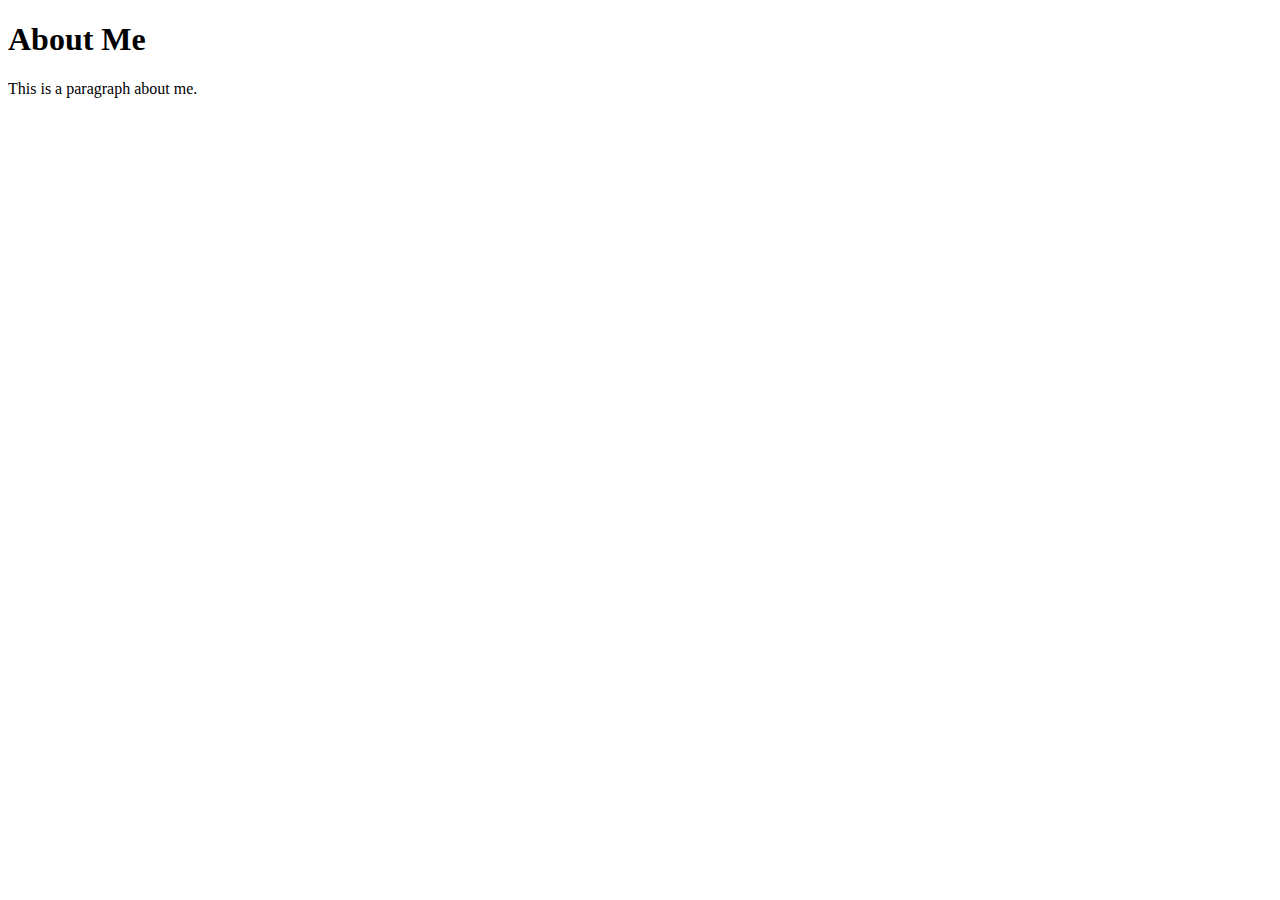
<file: martavukovic/index.html>
<!DOCTYPE html>
<html lang="en">
<head>
    <meta charset="UTF-8">
    <meta name="viewport" content="width=device-width, initial-scale=1.0">
    <title>About Me</title>
</head>
<body>
    <h1>About Me</h1>
    <p>This is a paragraph about me.</p>
</body>
</html>
</file>
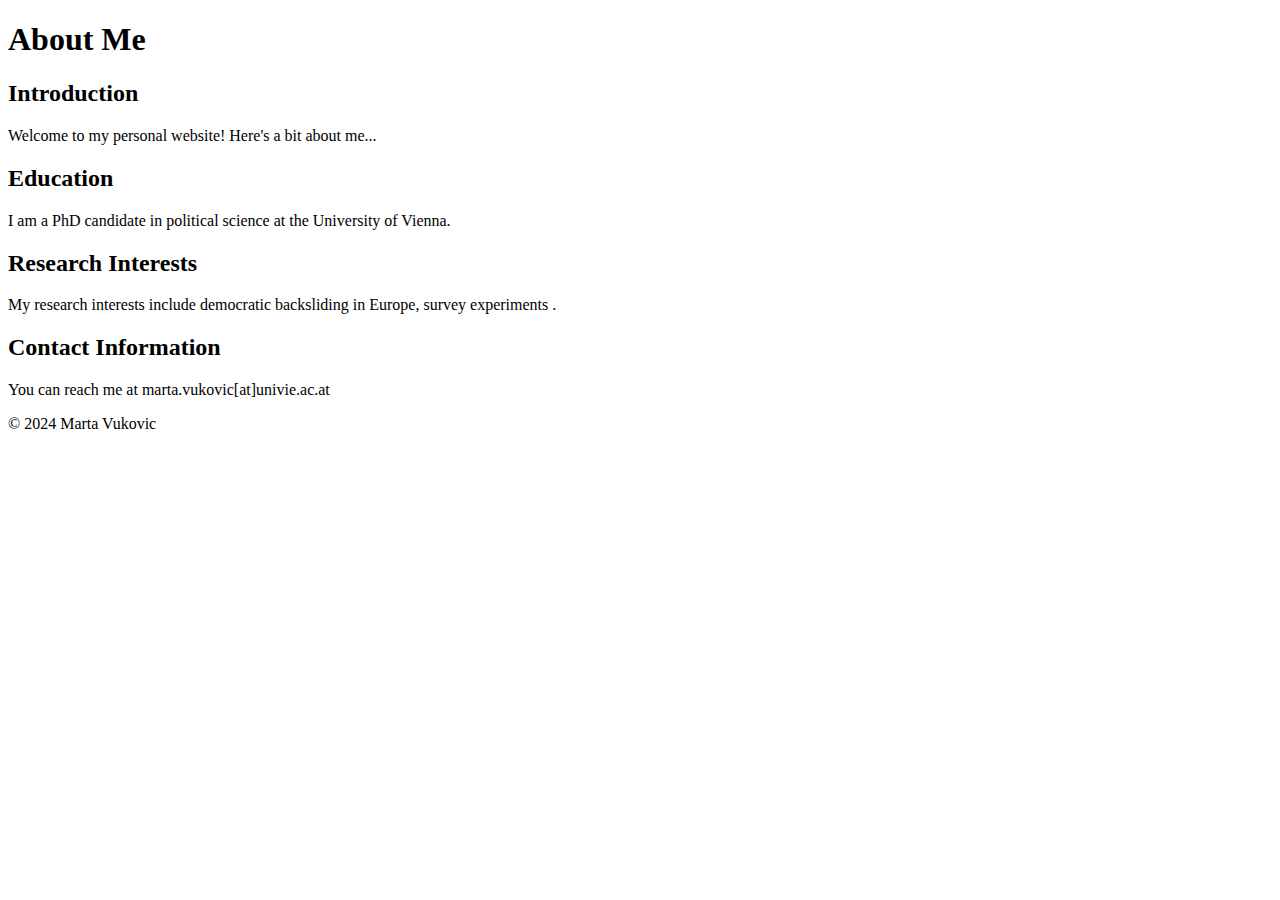
<file: martavukovic/about.html>
<!DOCTYPE html>
<html lang="en">
<head>
    <meta charset="UTF-8">
    <meta name="viewport" content="width=device-width, initial-scale=1.0">
    <title>About Me</title>
</head>
<body>
    <header>
        <h1>About Me</h1>
    </header>
    
    <section>
        <h2>Introduction</h2>
        <p>Welcome to my personal website! Here's a bit about me...</p>
    </section>
    
    <section>
        <h2>Education</h2>
        <p>I am a PhD candidate in political science at the University of Vienna.</p>
    </section>
    
    <section>
        <h2>Research Interests</h2>
        <p>My research interests include democratic backsliding in Europe, survey experiments .</p>
    </section>
    
    <section>
        <h2>Contact Information</h2>
        <p>You can reach me at marta.vukovic[at]univie.ac.at </p>
    </section>
    
    <footer>
        <p>&copy; 2024 Marta Vukovic </p>
    </footer>
</body>
</html>
</file>
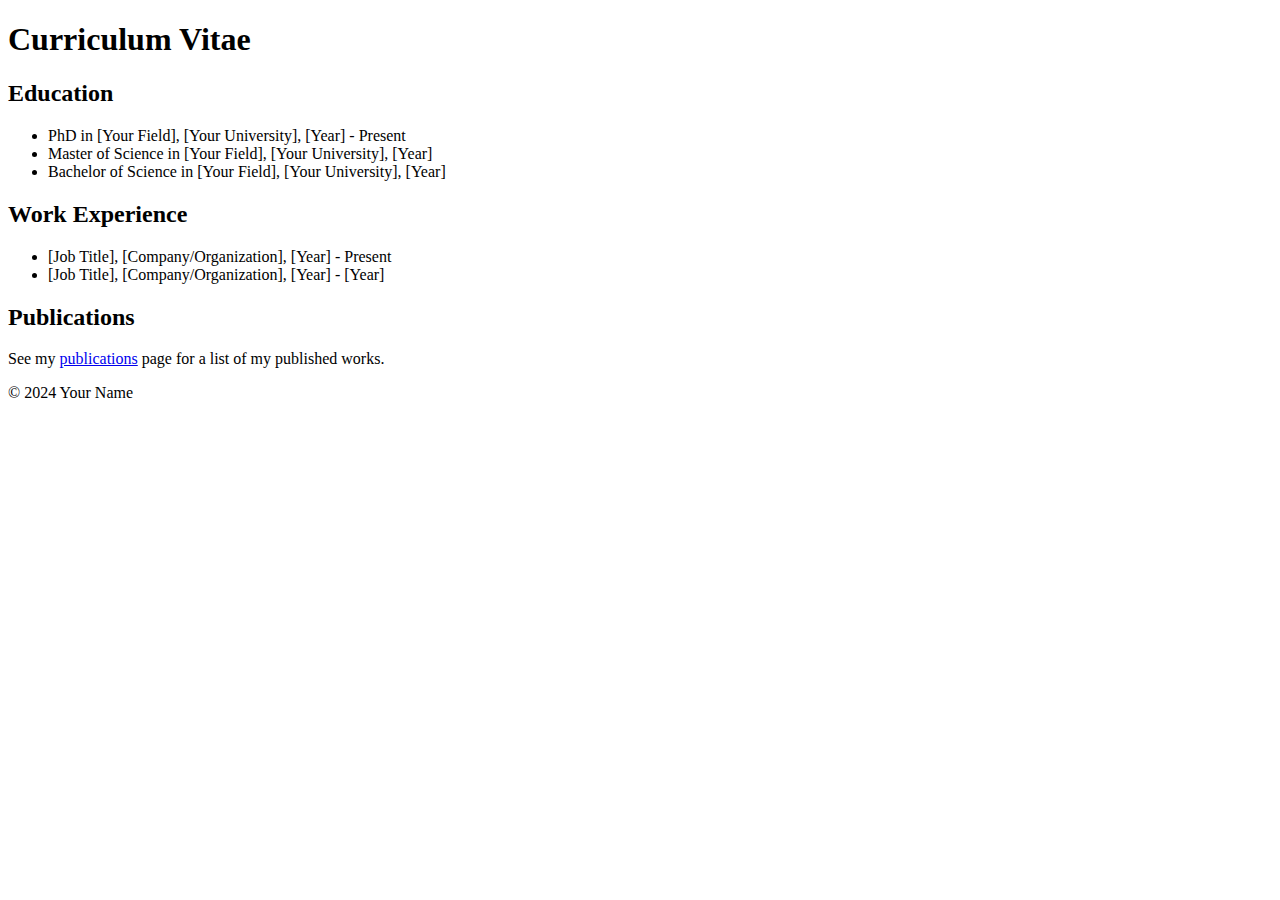
<file: martavukovic/cv.html>
<!DOCTYPE html>
<html lang="en">
<head>
    <meta charset="UTF-8">
    <meta name="viewport" content="width=device-width, initial-scale=1.0">
    <title>Curriculum Vitae</title>
</head>
<body>
    <header>
        <h1>Curriculum Vitae</h1>
    </header>
    
    <section>
        <h2>Education</h2>
        <ul>
            <li>PhD in [Your Field], [Your University], [Year] - Present</li>
            <li>Master of Science in [Your Field], [Your University], [Year]</li>
            <li>Bachelor of Science in [Your Field], [Your University], [Year]</li>
        </ul>
    </section>
    
    <section>
        <h2>Work Experience</h2>
        <ul>
            <li>[Job Title], [Company/Organization], [Year] - Present</li>
            <li>[Job Title], [Company/Organization], [Year] - [Year]</li>
            <!-- Add more job experiences as needed -->
        </ul>
    </section>
    
    <section>
        <h2>Publications</h2>
        <p>See my <a href="publications.html">publications</a> page for a list of my published works.</p>
    </section>
    
    <footer>
        <p>&copy; 2024 Your Name</p>
    </footer>
</body>
</html>
</file>
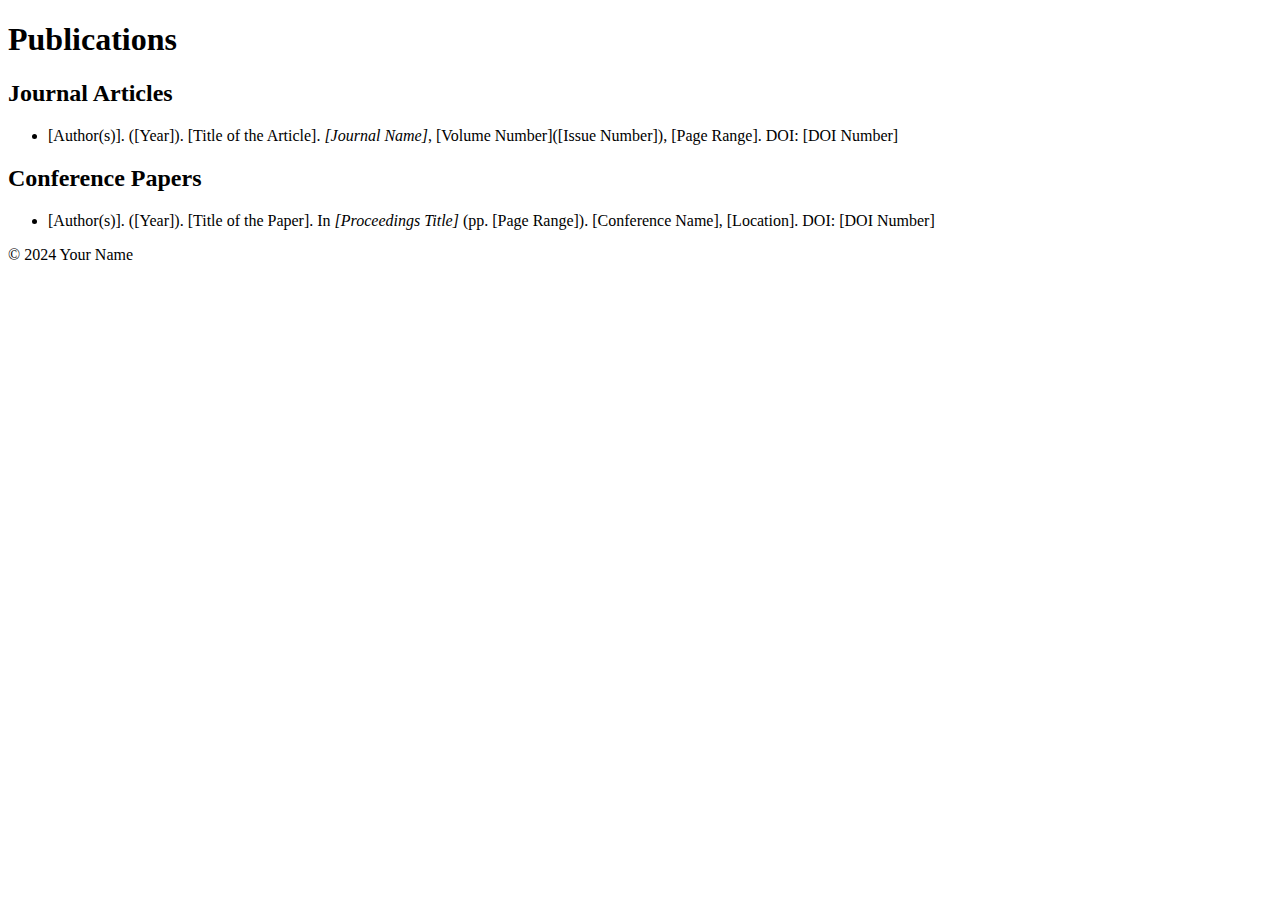
<file: martavukovic/publications.html>
<!DOCTYPE html>
<html lang="en">
<head>
    <meta charset="UTF-8">
    <meta name="viewport" content="width=device-width, initial-scale=1.0">
    <title>Publications</title>
</head>
<body>
    <header>
        <h1>Publications</h1>
    </header>
    
    <section>
        <h2>Journal Articles</h2>
        <ul>
            <li>[Author(s)]. ([Year]). [Title of the Article]. <em>[Journal Name]</em>, [Volume Number]([Issue Number]), [Page Range]. DOI: [DOI Number]</li>
            <!-- Add more journal articles as needed -->
        </ul>
    </section>
    
    <section>
        <h2>Conference Papers</h2>
        <ul>
            <li>[Author(s)]. ([Year]). [Title of the Paper]. In <em>[Proceedings Title]</em> (pp. [Page Range]). [Conference Name], [Location]. DOI: [DOI Number]</li>
            <!-- Add more conference papers as needed -->
        </ul>
    </section>
    
    <footer>
        <p>&copy; 2024 Your Name</p>
    </footer>
</body>
</html>
</file>
